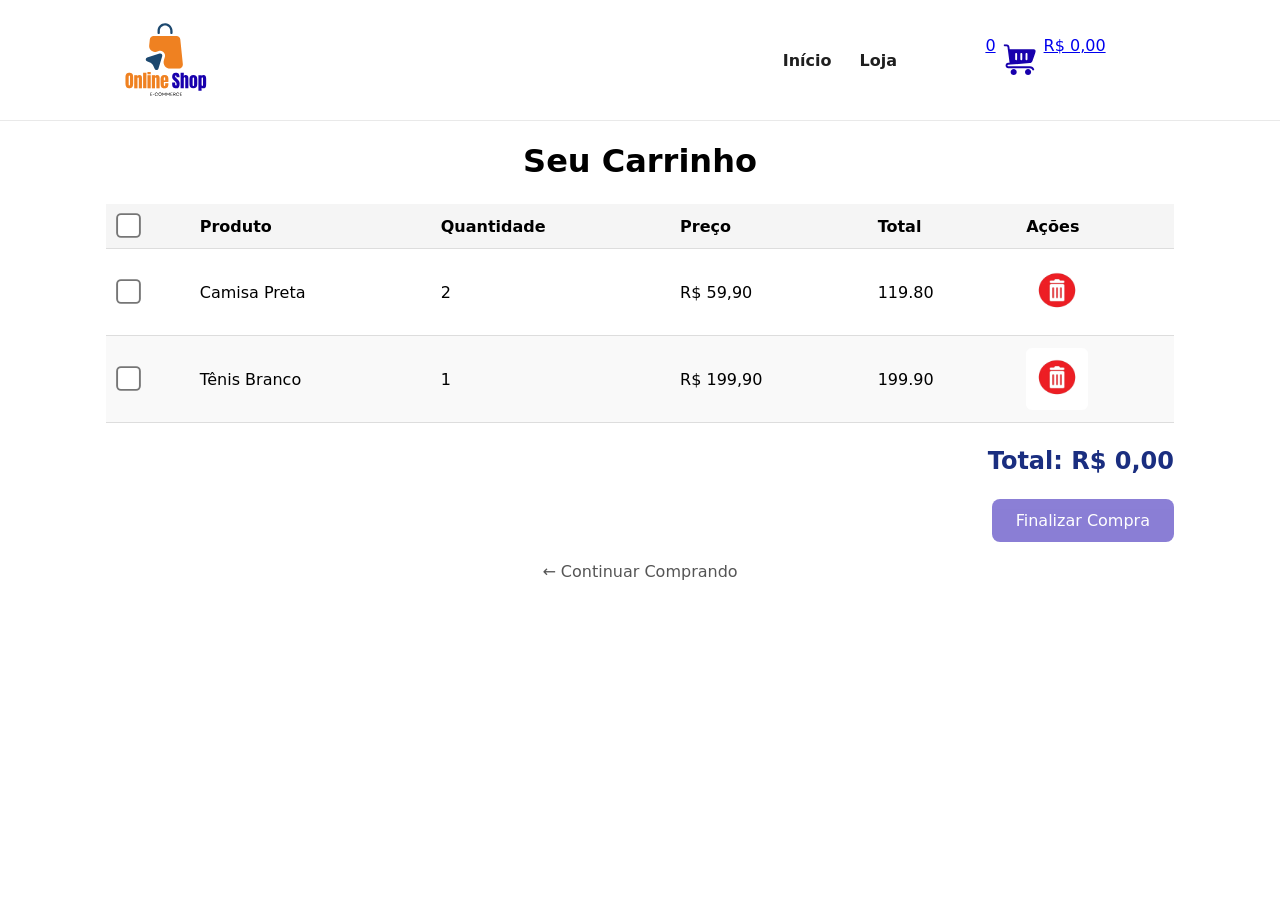
<file: cart.html>
<!doctype html>
<html lang="pt-BR">
<head>
  <meta charset="utf-8" />
  <meta name="viewport" content="width=device-width, initial-scale=1" />
  <title>Carrinho 🛒</title>

  <!-- CSS do cabeçalho -->
  <link rel="stylesheet" href="./css/headerStyle.css" />

</head>
<body>
  <!-- Header -->
  <div id="site-header"></div>

  <!-- Conteúdo principal -->
  <main id="content" class="container">
    <h1>Seu Carrinho</h1>

    <table id="cart-table">
      <thead>
        <tr>
          <th>
          <label>
              <input type="checkbox" id="select-all">
               
          </label>

          </th>
          

          <th scope="col">Produto</th>
          <th scope="col">Quantidade</th>
          <th scope="col">Preço</th>
          <th scope="col">Total</th>
          <th scope="col">Ações</th>
        </tr>
      </thead>
      <tbody>
        <tr>
          <td><input type="checkbox" class="item-check"></td>
          <td>Camisa Preta</td>
          <td>2</td>
          <td>R$ 59,90</td>
          <td class="subtotal">119.80</td>
          <td><button class="remove-btn">
            <img src="img/lixo-removebg-preview.png" alt="Remover" class="icon-trash" loading="lazy">
          </button></td>
        </tr>
        <tr>
          <td><input type="checkbox" class="item-check"></td>
          <td>Tênis Branco</td>
          <td>1</td>
          <td>R$ 199,90</td>
          <td class="subtotal">199.90</td>
          <td><button class="remove-btn">
            <img src="img/lixo-removebg-preview.png" alt="Remover" class="icon-trash" loading="lazy">
          </button></td>
        </tr>
      </tbody>
    </table>

    <p class="total" id="total">Total: R$ 319,70</p>

    <a href="#" class="btn-finalizar" id="finalizar-btn">Finalizar Compra</a>

    <div style="margin-top: 20px; text-align: center;">
      <a href="loja.html" style="text-decoration: none; color: #555;">&larr; Continuar Comprando</a>
    </div>
  </main>

  <script src="./js/script.js"></script>

</body>
</html>
</file>
<file: css/headerStyle.css>
/* Reset mínimo */
* { box-sizing: border-box; }
html, body { margin: 0; padding: 0; }
body { font-family: system-ui, -apple-system, Segoe UI, Roboto, Arial, sans-serif; }

:root {
  --cor-primaria: #1A2E80;   
  --cor-secundaria: #F28C28; 
  --cor-preto: #000000;
  --cor-branco: #FFFFFF;

  /* Utilidades */
  --cor-cinza-claro: #f2f2f2;
  --cor-sombra: rgba(0, 0, 0, 0.12);
}


/* Container genérico */
.container {
  max-width: 1100px;
  margin: 0 auto;
  padding: 0 16px;
}

/* Header */
.site-header {
  background: #fff;
  border-bottom: 1px solid #e9e9e9;
}

.header-inner {
  min-height: 72px;
  display: flex; /* linha */
  align-items: center; /* centra na vertical */
  gap: 20px;
}

/* 3 divisões uma para a logo outra para menu e a ultima para o carrinhop */
.logo { flex: 1; } /* empurra o resto para o centro na direita */
.nav  { flex: 2; display: flex; justify-content: end; }
.cart-link { flex: 1; display: flex; justify-content: center; }

/* Logo e ícone */
.logo-img {
  height: 80%;       
  max-height: 120px; 
  width: auto;
  display: block;
}

.cart-icon {
  height: 40%; 
  max-height: 48px; 
  width: auto;
  display: block;
}


/* Menu horizontal */
.nav-list {
  margin: 0;
  padding: 0;
  list-style: none;
  display: flex;
  gap: 28px; /* espaço entre a Home e a Loja */
}
.nav-list a {
  text-decoration: none;
  color: #1f1f1f;
  font-weight: 600;
}
.nav-list a:hover { text-decoration: underline; }

/* Responsivo simples */
@media (max-width: 720px) {
  .header-inner { min-height: 64px; }
  .logo-img { height: 30px; }
  .cart-icon { height: 22px; }
  .nav-list { gap: 18px; }
}


/* Alterações feitas para a pagina cart */
main {
  padding: 32px 0;
}

h1 {
  text-align: center;
  margin-bottom: 24px;
}

table {
  width: 100%;
  border-collapse: collapse;
  margin-bottom: 24px;
}

th, td {
  padding: 12px;
  border-bottom: 1px solid #ddd;
  text-align: left;
  vertical-align: middle; 
}

th {
  background-color: #f5f5f5;
  font-weight: 600;
}

td input[type="checkbox"] {
  transform: scale(1.9);
  cursor: pointer;
}

#select-all {
  transform: scale(1.9);
  cursor: pointer;
}

.remove-btn {
  background-color: #ffffff;
  border: none;
  border-radius: 6px;
  cursor: pointer;
  padding: 6px;
  transition: background 0.3s;
  display: flex;
  align-items: center;
  justify-content: center;
}

.remove-btn:hover {
  background-color: #fab8b8;
}

.icon-trash {
  width: 50px;
  height: 50px;
}

.total {
  text-align: right;
  font-size: 1.5rem; /* Aumentado de 1.2em */
  color: var(--cor-primaria); /* Usa a cor azul do tema */
  font-weight: bold;
  margin-top: 20px;
}

.btn-finalizar {
  display: block;
  margin-left: auto;
  padding: 12px 24px;
  background-color: #1800AD;
  color: white;
  text-decoration: none;
  border-radius: 8px;
  text-align: center;
  width: fit-content;
  transition: 0.3s;
}

.btn-finalizar:hover {
  background-color: #1a5edb;
}

tr.selected {
  background-color: #e6f0ff;
}


/* ================================
   ESTILOS DA HOME (index.html)
   ================================ */

/* Secção hero da home */
/* HERO */
.hero {
  display: flex;
  align-items: center;
  justify-content: space-between;
  gap: 2.5rem;
  padding: 2.5rem 2rem;
  border-radius: 20px;
  margin-top: 2rem;
  
  background: var(--cor-primaria); /* azul */
  color: var(--cor-branco);
}

.hero-texto h1 {
  font-size: clamp(2rem, 3vw, 2.8rem);
  margin-bottom: 1rem;
  color: var(--cor-branco);
}

.hero-texto p {
  font-size: 1rem;
  max-width: 420px;
  line-height: 1.6;
  margin-bottom: 1.5rem;
  color: var(--cor-branco);
}


.hero-acoes {
  display: flex;
  flex-wrap: wrap;
  gap: 1rem;
}

/* Botões reutilizáveis */
.btn {
  display: inline-flex;
  align-items: center;
  justify-content: center;
  padding: 0.75rem 1.5rem;
  border-radius: 999px;
  border: 2px solid transparent;
  font-weight: 600;
  text-decoration: none;
  cursor: pointer;
  transition: transform 0.15s ease, box-shadow 0.15s ease,
              background-color 0.15s ease, color 0.15s ease;
}

.btn-primary {
  background-color: var(--cor-secundaria); /* laranja */
  color: var(--cor-branco);
  border: none;
  box-shadow: 0 12px 25px var(--cor-sombra);
}

.btn-primary:hover {
  background-color: #cf741f; /* laranja mais escuro */
  transform: translateY(-2px);
}

.btn-secondary {
  background-color: transparent;
  color: var(--cor-branco);
  border: 2px solid var(--cor-branco);
}

.btn-secondary:hover {
  background-color: rgba(255, 255, 255, 0.15);
}


/* Imagem no hero */
.hero-imagem img {
  max-width: 320px;
  width: 100%;
  display: block;
  filter: drop-shadow(0 18px 40px rgba(15, 23, 42, 0.45));
  border-radius: 16px;
}

/* Secção de destaques da home */
.destaques {
  margin-top: 3rem;
}

.destaques h2 {
  font-size: 1.6rem;
  margin-bottom: 1.5rem;
  text-align: center;
}

.cards-destaque {
  display: grid;
  grid-template-columns: repeat(3, minmax(0, 1fr));
  gap: 1.5rem;
}

.card {
  background-color: #ffffff;
  border-radius: 16px;
  padding: 1.5rem;
  box-shadow: 0 10px 25px rgba(15, 23, 42, 0.08);
  border: 1px solid #e5e7eb;
}

.card h3 {
  font-size: 1.1rem;
  margin-bottom: 0.5rem;
}

.card p {
  font-size: 0.95rem;
  color: #4b5563;
  line-height: 1.5;
}

/* Responsivo da home */
@media (max-width: 768px) {
  .hero {
    flex-direction: column;
    text-align: center;
  }

  .hero-texto p {
    margin-left: auto;
    margin-right: auto;
  }

  .hero-acoes {
    justify-content: center;
  }

  .cards-destaque {
    grid-template-columns: 1fr;
  }
}
#cart-table tbody tr:nth-child(even) {
    background-color: #f9f9f9;
}


#cart-table td {
    white-space: nowrap;
}
</file>
